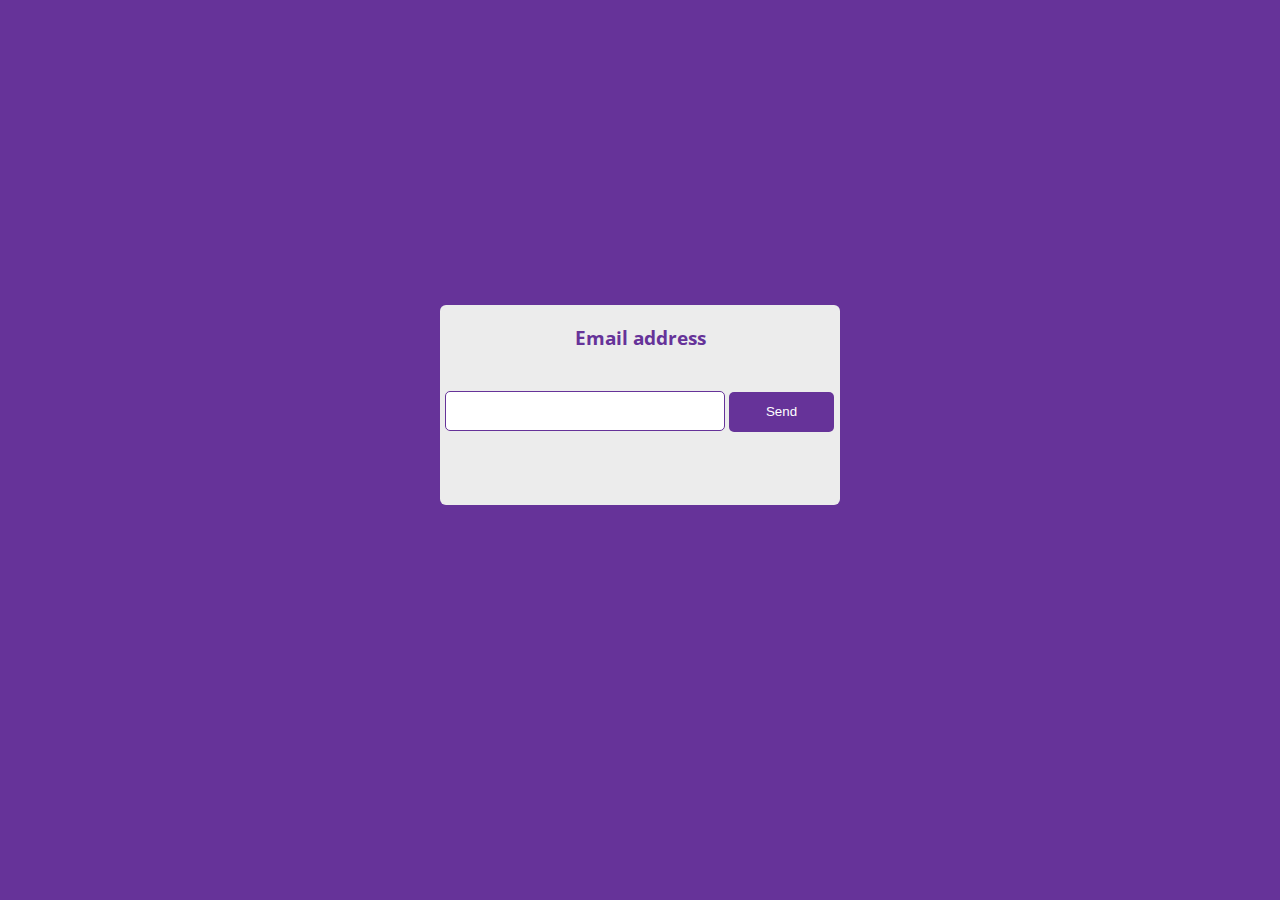
<file: login2/forgot/index.html>
<!DOCTYPE html>
<html lang="en">
<head>
    <meta charset="UTF-8">
    <meta name="viewport" content="width=device-width, initial-scale=1.0">
    <meta http-equiv="X-UA-Compatible" content="ie=edge">
    <link rel="stylesheet" href="./style.css">

    <title>Forgot password</title>
</head>
<body>
    <div class="content">
        <h3 class="title">Email address</h3>
        <label class="label-input">
            <input type="email" id="input-email" required>
        </label>
        <button id="btn" class="btn-send" onclick="alerta()">Send</button>
        <h1 id="result"></h1>
    </div>

    <script>
        function alerta() {
            if(document.getElementById('input-email').value ==="") {
                return
            }else{
                document.getElementById("btn")
                alert("Password sent, please check your Email")
             }

        }
    </script>
    
</body>
</html>
</file>
<file: login2/forgot/style.css>
@import url('https://fonts.googleapis.com/css?family=Open+Sans:300,400,700&display=swap');

* {
    margin: 0;
    padding: 0;
    box-sizing: border-box;
}

body {
    height: 90vh;
    font-family: 'Open sans', sans-serif;
    background-color: rebeccapurple;
    display: flex;
    align-items: center;
    justify-content: center;

}

.content {
    color: rebeccapurple;
    background-color: rgb(236, 236, 236);
    width: 400px;
    height: 200px;
    border-radius: 6px;
}

.title {
    margin-top: 20px;
    display: flex;
    justify-content: center;
}

.label-input input{
    width: 70%;
    height: 40px;
    border: 1px solid rebeccapurple;
    border-radius: 5px;
    font-size: 15px;
    margin-left: 5px;
    margin-top: 41px;
    font-size: 17px;
    padding-left: 10px;
}

.btn-send {
    width: 105px;
    height: 40px;
    border-radius: 5px;
    border: none;
    background-color: rebeccapurple;
    color: #fff;
}

.btn-send:hover {
    background: transparent;
    border: 1px solid rebeccapurple;
    color: rebeccapurple;
    font-weight: bold;
}
</file>
